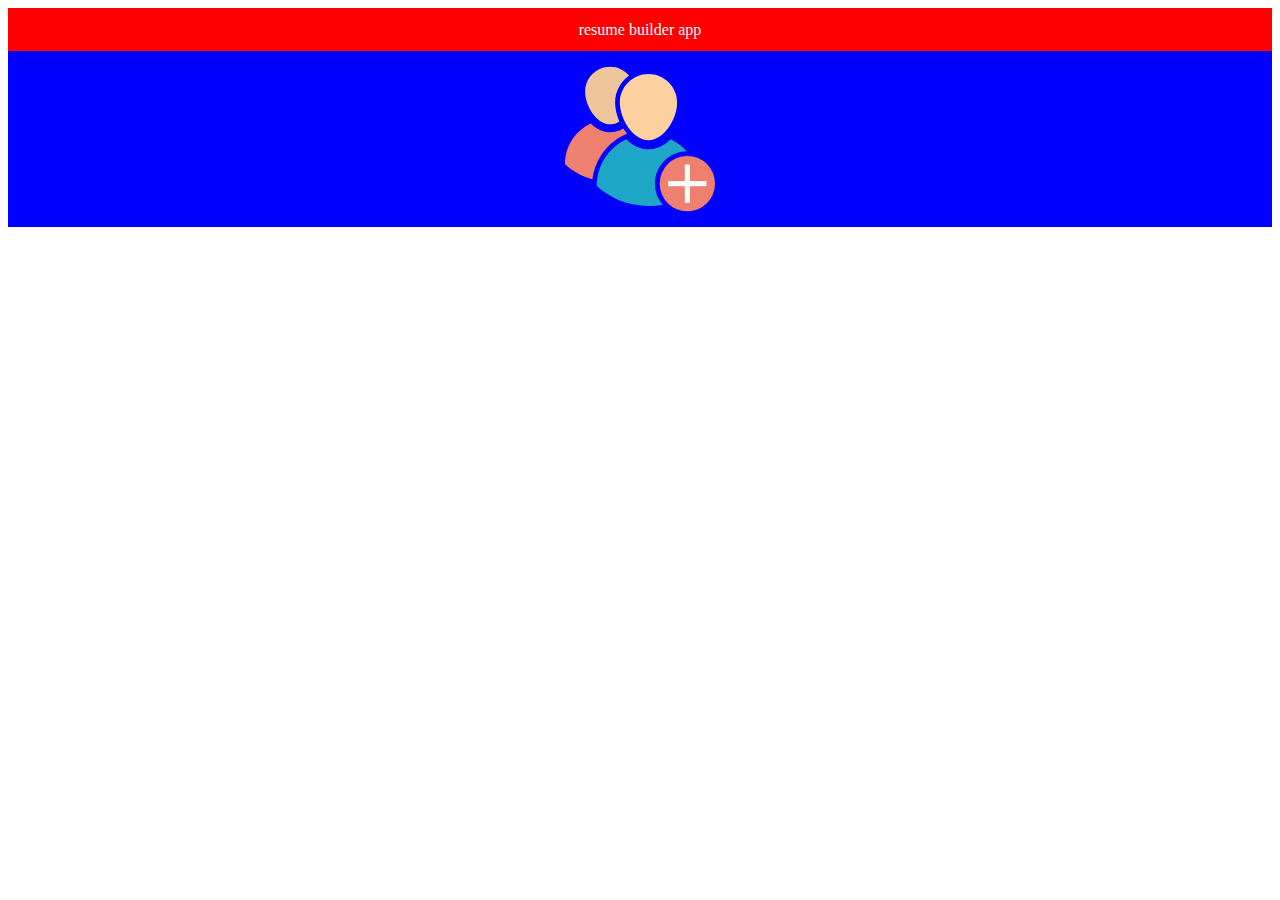
<file: index.html>
<!DOCTYPE html>
<html>
<head>
	<link rel="apple-touch-icon" sizes="57x57" href="img/apple-icon-57x57.png">
<link rel="apple-touch-icon" sizes="60x60" href="img/apple-icon-60x60.png">
<link rel="apple-touch-icon" sizes="72x72" href="img/apple-icon-72x72.png">
<link rel="apple-touch-icon" sizes="76x76" href="img/apple-icon-76x76.png">
<link rel="apple-touch-icon" sizes="114x114" href="img/apple-icon-114x114.png">
<link rel="apple-touch-icon" sizes="120x120" href="img/apple-icon-120x120.png">
<link rel="apple-touch-icon" sizes="144x144" href="img/apple-icon-144x144.png">
<link rel="apple-touch-icon" sizes="152x152" href="img/apple-icon-152x152.png">
<link rel="apple-touch-icon" sizes="180x180" href="img/apple-icon-180x180.png">
<link rel="icon" type="image/png" sizes="192x192"  href="img/android-icon-192x192.png">
<link rel="icon" type="image/png" sizes="32x32" href="img/favicon-32x32.png">
<link rel="icon" type="image/png" sizes="96x96" href="img/favicon-96x96.png">
<link rel="icon" type="image/png" sizes="16x16" href="img/favicon-16x16.png">
<link rel="manifest" href="/manifest.json">
<meta name="msapplication-TileColor" content="#ffffff">
<meta name="msapplication-TileImage" content="/ms-icon-144x144.png">
<meta name="theme-color" content="#ffffff"> 
<title></title>
	<link rel="stylesheet" type="text/css" href="style.css">
</head>
<body>
	<header>
	resume builder app	
	</header>
	<header class="header2">
		<a href="create.html"> <img src="user.svg" 
		alt="add user"> </a>
	</header>
<div class="parent">
	
</div>
</body>
</html>

<script type="text/javascript" src="main.js"></script>
<script type="text/javascript">

if ('serviceWorker' in navigator) {
  navigator.serviceWorker.register('sw.js')
  .then(function(registration) {
    registration.addEventListener('updatefound', function() {
      var installingWorker = registration.installing;
      console.log('A new service worker is being installed:',
        installingWorker);
    });
  })
  .catch(function(error) {
    console.log('Service worker registration failed:', error);
  });
} else {
  console.log('Service workers are not supported.');
}

</script>
</file>
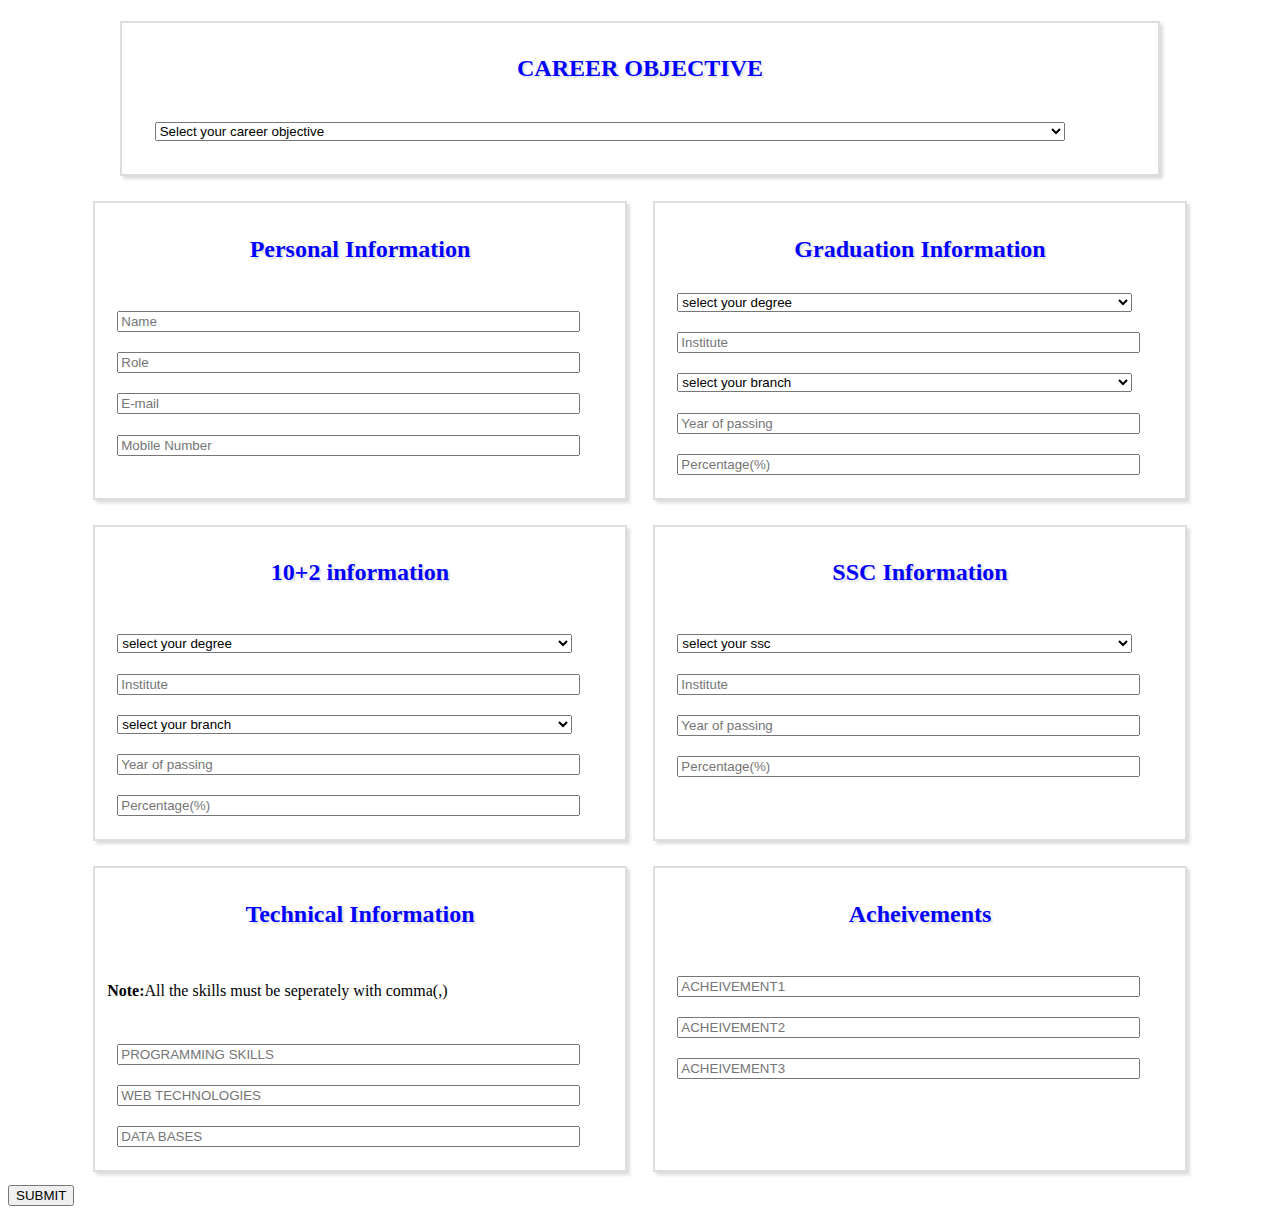
<file: create.html>
<!DOCTYPE html>
<html lang="en" dir="ltr">
<head>
	<meta charset="utf-8">
    <meta name="viewport" 
    <content="width=devive-width,initial-scale=1">
    
	<title></title>
	<link rel="stylesheet" type="text/css" href="style.css">
</head>
<body>

	<div class="main">
		<div class="sub1">
			<h2>CAREER OBJECTIVE</h2>
		<select name="career" id="career">
			<option>Select your career objective</option>
			<option> I aspire for a challenging position in a professional Organization where I can enhance my professional skills and strengthen my performance in adding with Organization’s motto. Myself a self motivated achiever with an ability to plan and execute.</option>
			<option>I want a highly rewarding career where I can use my skills and knowledge to help the company and my coworkers be successful.</option>
			<option>To work hard with full determination and dedication to achieve organizational as well as personal goals.</option>
		</select> 
		</div>
	<div class="sub">
	<h2>Personal Information</h2><br>
	<input type="text" name="name" id="name" placeholder="Name"><br>
	<input type="text" name="role" id="role" placeholder="Role"><br>
	<input type="email" name="email" id="email" placeholder="E-mail"><br>
	<input type="number" name="mobile" id="mobile" placeholder="Mobile Number"><br>
	</div>
	<div class="sub">
		<h2>Graduation Information</h2>
		<label for="gdegree">
					<select class="" name="gdegree" id="gdegree">
			<option>select your degree</option>
			<option>B-tech</option>
			<option>B.sc</option>option>

		</select>
		</label><br>
		<label for="ginst">
<input type="text" name="ginst" id="ginst" placeholder="Institute"><br>
</label>
<label for="branch">
<select name="branch" id="branch">
	<option>select your branch</option>
<option>CSE</option>
<option>MECH</option>
<option>EEE</option>
</select>	
</label><br>
<label for="">
	<input type="number" name="gyear" id="gyear" placeholder="Year of passing">
	
</label><br>
<label for="">
	<input type="number" name="gper" id="gper" placeholder="Percentage(%)">
</label><br>



	</div>
	<div class="sub">
		<h2>10+2 information</h2><br>
		<label for="idegree">
					<select class="name" name="idegree" id="idegree">
			<option>select your degree</option>
			<option>inter</option>
			<option>diploma</option>option>

		</select>
		</label><br>
		<label for="iinst">
<input type="text" name="iinst" id="iinst" placeholder="Institute"><br>
</label>
<label for="branch">
<select class="" name="ibranch" id="ibranch">
	<option>select your branch</option>
<option>MPC</option>
<option>BIPC</option>
<option>MEC</option>
</select>	
</label><br>
<label for="iyear">
	<input type="number" name="iyear" id="iyear" placeholder="Year of passing">
	
</label><br>
<label for="iper">
	<input type="number" name="iper" id="iper" placeholder="Percentage(%)">
</label><br>



	</div>
	<div class="sub">
		<h2>SSC Information</h2><br>
		<label for="sdegree">
					<select class="" name="sdegree" id="sdegree">
			<option>select your ssc</option>
			<option>ssc</option>
<option>cbse</option>
		</select>
		</label><br>
		<label for="sinst">
<input type="text" name="sinst" id="sinst" placeholder="Institute">
</label>

<label for="syear">
	<input type="number" name="syear" id="syear" placeholder="Year of passing">
	
</label><br>
<label for="sper">
	<input type="number" name="sper" id="sper" placeholder="Percentage(%)">
</label><br>



	</div>
	<div class="sub">
		<h2>Technical Information</h2><br>
		<p><strong>Note:</strong>All the skills must be seperately with comma(,)</p><br>
         <label for="pro">
         	<input type="text" name="pro" id="pro" placeholder="PROGRAMMING SKILLS">
         </label><br>
         <label for="web">
         	<input type="text" name="web" id="web" placeholder="WEB TECHNOLOGIES">
         </label><br>
         <label for="db">
         	<input type="text" name="db" id="db" placeholder="DATA BASES">
         	
         </label><br>
		
	</div>
	<div class="sub">
		<h2>Acheivements</h2><br>
		
         <label for="ach1">
         	<input type="text" name="ach1" id="ach1" placeholder="ACHEIVEMENT1">
         </label><br>
         <label for="ach2">
         	<input type="text" name="ach2" id="ach2" placeholder="ACHEIVEMENT2">
         </label><br>
         <label for="ach3">
         	<input type="text" name="ach3" id="ach3" placeholder="ACHEIVEMENT3">
         	
         </label><br>
		
	</div>
</div>
<button type="button" name="button" onclick="submitData()"> SUBMIT </button>
</body>
</html>
<script type="text/javascript">
	function submitData(){
		var request;
		var open;
		var tx;
		var store;


		var career=document.getElementById("career").value;


		var name;
		var role;
		var email;
		var mobile;

		var gdegree=document.getElementById("gdegree").value;
		var ginst=document.getElementById("ginst").value;
		var branch=document.getElementById("branch").value;
		var gyear=document.getElementById("gyear").value;
		var gper=document.getElementById("gper").value;


		var idegree=document.getElementById("idegree").value;
         var iinst=document.getElementById("iinst").value;
		var ibranch=document.getElementById("ibranch").value;
		var iyear=document.getElementById("iyear").value;
         var iper=document.getElementById("iper").value;


		var sdegree=document.getElementById("sdegree").value;
		var sinst=document.getElementById("sinst").value;
		var syear=document.getElementById("syear").value;
		var sper=document.getElementById("sper").value;


		var ach1=document.getElementById("ach1").value;
		var ach2=document.getElementById("ach2").value;
		var ach3=document.getElementById("ach3").value;

		var pro=document.getElementById("pro").value;
		var web=document.getElementById("web").value;
		var db=document.getElementById("db").value;



		name=document.getElementById("name").value;
		role=document.getElementById("role").value;
		email=document.getElementById("email").value;
		mobile=document.getElementById("mobile").value;

		console.log(name);
		console.log(role);
		console.log(email);
        console.log(mobile);

        var indexedDB=window.indexedDB || window.msIndexedDB || window.webkitIndexedDB || window.mozIndexedDB;
        request=indexedDB.open("myDb",1);
        request.onerror=function(e){
        	console.log("error:"+errorCode);

        }
        request.onupgradeneeded=function(e){
        	var open=e.target.result;
        	store=open.createObjectStore("resume",{keyPath:"name"});
        }
request.onsuccess=function(e){
	open=e.target.result;
	tx=open.transaction("resume","readwrite");
store=tx.objectStore("resume");
store.put({
	
	name:name,
	Role:role,
	email:email,
mobile:mobile,
education:[
{
	degree:gdegree,
	Institute:ginst,
	branch:branch,
	Year:gyear,
	Percentage:gper
},
{
	degree:idegree,
	Institute:iinst,
	branch:ibranch,
	Year:iyear,
	Percentage:iper

},
{
	degree:sdegree,
	Institute:sinst,
	Year:syear,
	Percentage:sper
}
],
skills:[
{
title:"programming languages",
info:pro

},
{
title:"Web Technologies",
info:web	

},
{
title:"DataBases",
info:db
}
],
Acheivements:[
	{ach1},
	{ach2},
	{ach3}
]
});

window.open("index.html");

}
}
</script>
</file>
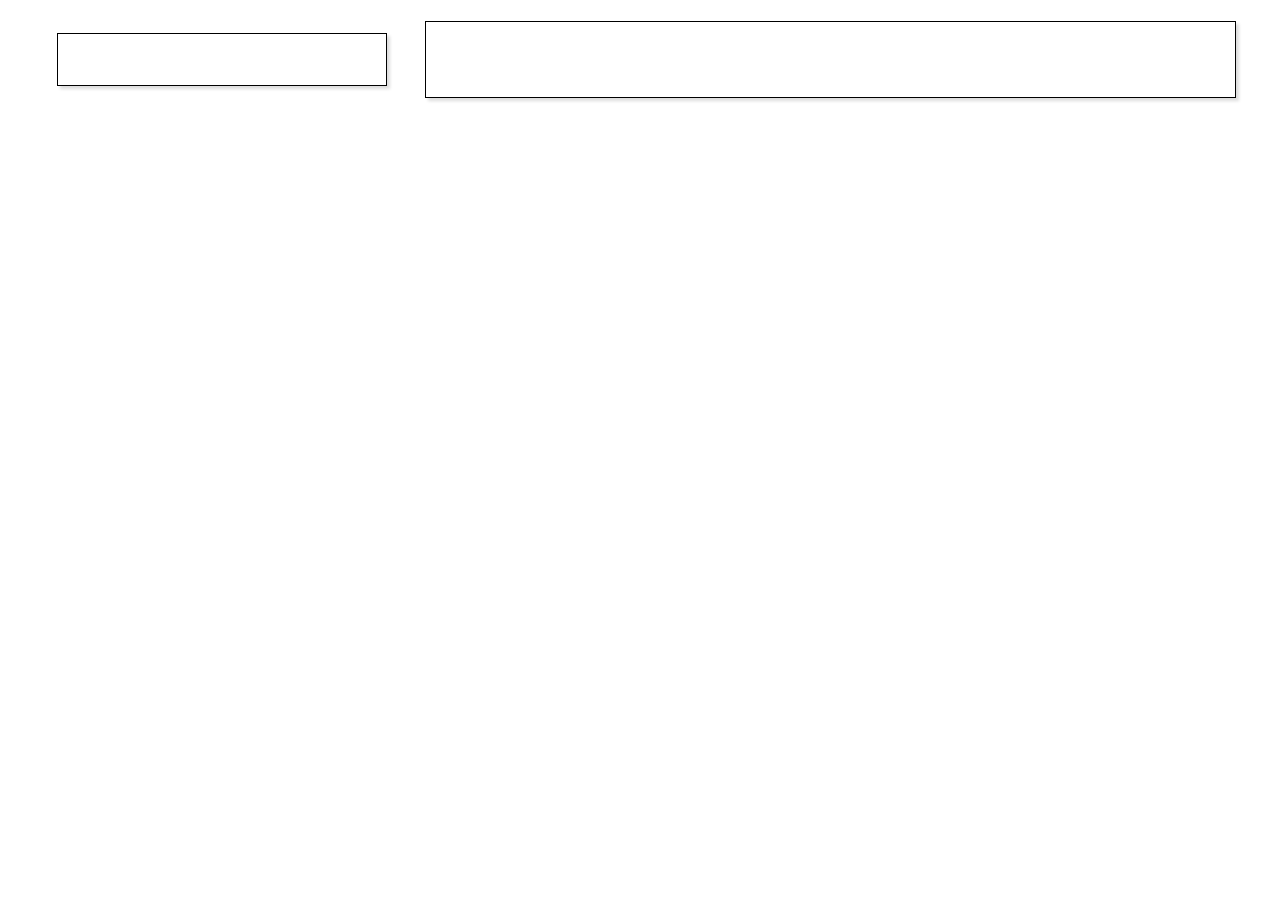
<file: resume.html>
<!DOCTYPE html>
<html>
<head>
	<title>::Task 9::</title>
	<link rel="stylesheet" type="text/css" href="style.css">
</head>
<body>

<!-- Main Div -->
<div class="main">
	

<!-- Left Child -->
<div class="leftChild">
	

</div>



<!-- RightChild -->
<div class="rightChild">
	

</div>

</div>


</body>
</html>

<script type="text/javascript">
	var query=window.location.search.substring(1).split("&");
	for (var i = 0, max=query.length; i<max; i++) {
		var param=query[i].split("=");
		console.log(param);

	}
	console.log(param[1]);
	var request;
		var open;
		var tx;
		var store;
 var indexedDB=window.indexedDB || window.msIndexedDB || window.webkitIndexedDB || window.mozIndexedDB;
        request=indexedDB.open("myDb",1);
        request.onerror=function(e){
        	console.log("error:"+errorCode);

        }
        request.onupgradeneeded=function(e){
        	var open=e.target.result;
        	store=open.createObjectStore("resume",{keyPath:"name"});
        }
          request.onsuccess=function(e){
          	open=e.target.result;
          	tx=open.transaction("resume","readwrite");
          	store=tx.objectStore("resume");
          	var info=store.get(param[1]);
          	info.onsuccess=function(e){
          		var finalresult=e.target.result;
          		console.log(finalresult);
          		profile(finalresult);
          		education(finalresult.education);




          	}
          }

	
	var leftChild=document.querySelector(".leftChild");
	var rightChild=document.querySelector(".rightChild");

	
	function profile(d){
var img=document.createElement("img");
img.src="man.svg";
img.alt=d.name;
leftChild.append(img);
var name=document.createElement("h2");
name.textContent=d.name;
leftChild.append(name);
var hr=document.createElement("hr");
leftChild.append(hr);
var mobile=document.createElement("p");
mobile.textContent=d.mobile;
leftChild.append(mobile);
}
function education(edu){
	var heading=document.createElement("h2");
	heading.textContent="Education Qualification";
	rightChild.append(heading);
	var hr=document.createElement("hr");
	rightChild.append(hr);
	var ul=document.createElement("ul");
	rightChild.appendChild(ul);
	for(var i in edu){
    var li=document.createElement("li");
    li.textContent=edu[i].degree;
    li.style.fontWeight="550";
    li.style.textDecoration = "underline";
    ul.append(li);



   var inst=document.createElement("p");
    inst.textContent=edu[i].Institute;
    ul.append(inst);


     var branch=document.createElement("p");
    branch.textContent=edu[i].branch;
    ul.append(branch);




    var year=document.createElement("p");
    year.textContent=edu[i].Year;
    ul.append(year);


      var score=document.createElement("p");
    score.textContent=edu[i].score+"%";
    ul.append(score);




	}

}
</script>
</file>
<file: style.css>
.parent{
	display:flex;
	flex-direction:row;

	justify-content: center;
}
.main{
	display:flex;
	flex-direction: row;
	flex-wrap: wrap;
	justify-content: center;

}
.sub1{
	width: 80%;
	border: 2px solid #ddd;
	margin: 1%;
	padding: 1%;
	box-shadow: 3px 3px 3px #ddd;
}
.sub{
	width: 40%;
	padding: 1%;
	margin: 1%;
	border: 2px solid #ddd;
	box-shadow: 3px 3px 3px #ddd;
}
.sub h2{
	color:blue;
	text-shadow: 2px 2px 2px #ddd;
}
.sub1 h2{
	color:blue;
	text-shadow: 2px 2px 2px #ddd;
}
input,
select{
	margin: 2%;
	width: 90%;
}
header {
	background: red;
	color:#fff;
	padding:1%;
	text-align: center;
}
.header2{
	background: blue;
	padding: 1%;
}
a img|{
	width:50px;
	height:auto;
}
.child{
	width:20%;
	border:1px solid #000;
	box-shadow:3px 3px 3px #ddd;
	padding:2%;
	margin:2%;
}

img{
	width:150px;
	height:auto;
	display:block;
	margin:0 auto;
}

h2{
	text-align:center;
}



/*Resume.html*/
.main{
	display:flex;
	flex-direction:row;
	justify-content: center;
}

.leftChild{
	width:22%;
	margin: 2%;
	padding:2%;
	border:1px solid #000;
	box-shadow:3px 3px 3px #ddd;
}

.rightChild{
	width:62%;
	margin: 1%;
	padding:1%;
	border:1px solid #000;
	box-shadow:3px 3px 3px #ddd;
}
</file>
